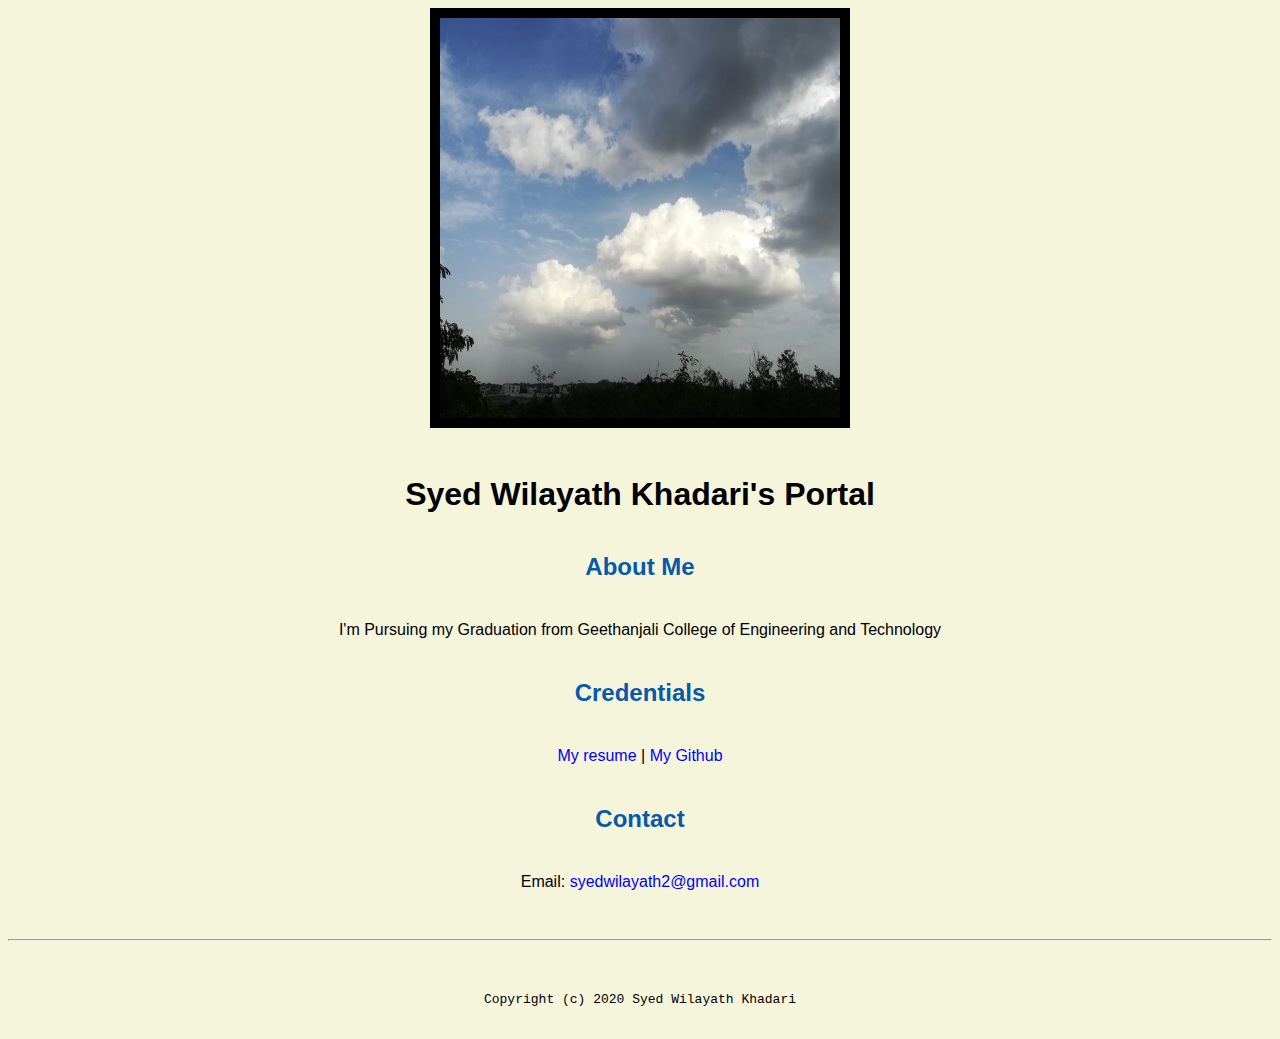
<file: index.html>
<!doctype html>
<html lang-"en">
  <header>
    <title>Syed Wilayath Khadari's Portal</title>
    <link rel="stylesheet" href = "css/master.css">
    <meta name="viewport" content="widht=device-width, initial-scale=1, shrink-to-fit=no">
  </header>

  <body>
    <img src = "Images\img_src.jpg" alt = "home_img"
    style="width:400px;height:400px;" align = "center" border = "10">
    <h1>Syed Wilayath Khadari's Portal</h1>
    <h2>About Me</h2>
    <p> I'm Pursuing my Graduation from Geethanjali College of Engineering and Technology</p>
  <h2><center>Credentials</h2>
  <p> <center><a href = "resume.html" target ="_self">My resume</a> |<a href = "https://github.com/SyedWilayath"> My Github</a></p>
  <h2><center>Contact</h2>
  <p><center> Email: <a href = "mailto:syedwilayath2@gmail.com">syedwilayath2@gmail.com</a></p>
  </body>

  <footer>
    <hr>
    <code>Copyright (c) 2020 Syed Wilayath Khadari </code>
    </footer>
</html>
</file>
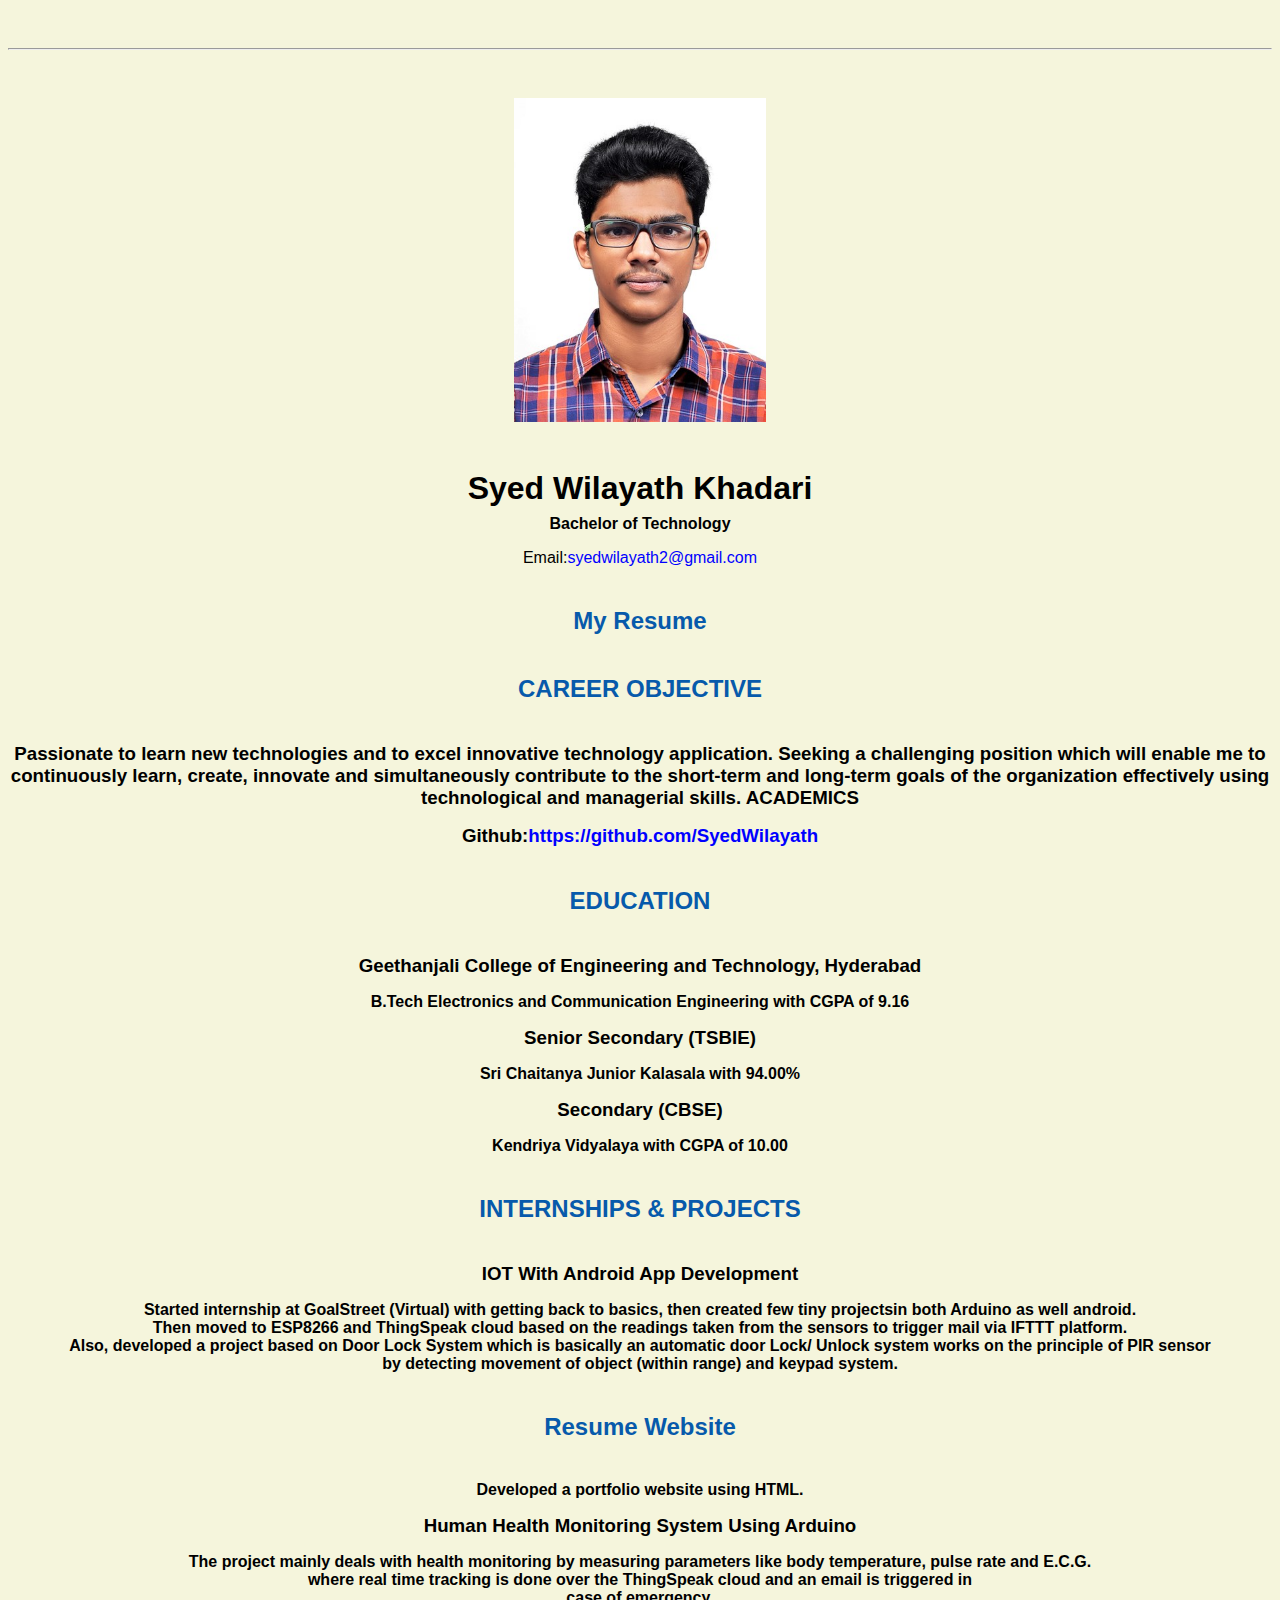
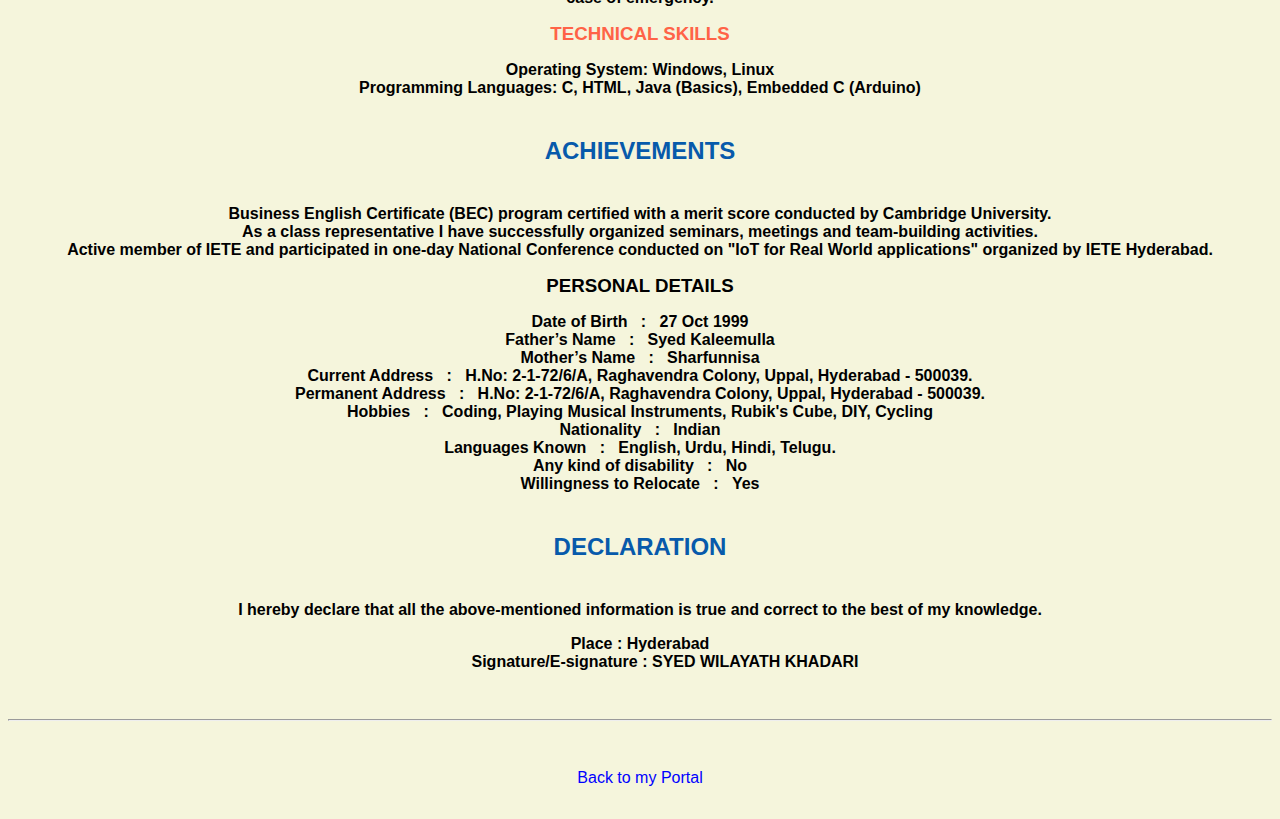
<file: resume.html>
<!DOCTYPE html>
<html lang="en" dir="ltr">
  <header>
    <title>  Syed Wilayath Khadari's Resume</title>
    <link rel="stylesheet" href="css/master.css">
    <meta name="viewport" content="widht=device-width, initial-scale=1, shrink-to-fit=no">
<!--     <meta name="name" content="Syed Wilayath Khadari's Portal">
    <meta name="robots" content="noindex, nofollow"> -->
    </header>
  <body>
  <hr>
  <img src = "Images\MyPassport.jpg" alt = "MyPassport" width = "20%"
   align = "center">
  <h1>Syed Wilayath Khadari</h1>
  <h4> Bachelor of Technology </h4>
  <p>Email:<a href ="mailto:syedwilayath2@gmail.com" target = "_blank">syedwilayath2@gmail.com</a></p>
  <h2>My Resume</h2>
  <h2>CAREER OBJECTIVE</h2>
  <h3>Passionate to learn new technologies and to excel innovative technology application. Seeking a challenging position which will enable me to continuously learn, create, innovate and simultaneously contribute to the short-term and long-term goals of the organization effectively using technological and managerial skills.
  ACADEMICS<h3>
  <h3>Github:<a href="https://github.com/SyedWilayath" target ="_blank">https://github.com/SyedWilayath</a></h3>
  <h2>EDUCATION</h2>
  <h3>Geethanjali College of Engineering and Technology, Hyderabad</h3>
  <h4>B.Tech Electronics and Communication Engineering with CGPA of 9.16</h4>
  <h3>Senior Secondary (TSBIE)</h3>
  <h4>Sri Chaitanya Junior Kalasala with 94.00%</h4>
  <h3>Secondary (CBSE)</h3>
  <h4>Kendriya Vidyalaya with CGPA of 10.00</h4>
  <h2>INTERNSHIPS & PROJECTS</h2> 
  <h3>IOT With Android App Development</h3>
  <h4>Started internship at GoalStreet (Virtual) with getting back to basics, then created few tiny projectsin both Arduino as well android.<br> 
   Then moved to ESP8266 and ThingSpeak cloud based on the readings taken from the sensors to trigger mail via IFTTT platform. <br>
   Also, developed a project based on Door Lock System which is basically an automatic door Lock/ Unlock system works on the principle of PIR sensor <br>
   by detecting movement of object (within range) and keypad system.</h4> 
  <h2>Resume Website</h2>
  <h4>Developed a portfolio website using HTML.</h4>
  <h3>Human Health Monitoring System Using Arduino</h3>
  <h4>The project mainly deals with health monitoring by measuring parameters like body temperature, pulse rate and E.C.G.<br>
   where real time tracking is done over the ThingSpeak cloud and an email is triggered in<br>   
   case of emergency.</h4>
  <h3 style="color:Tomato;">TECHNICAL SKILLS</h3>
  <h4>Operating System: Windows, Linux<br>
  Programming Languages: C, HTML, Java (Basics), Embedded C (Arduino)<h4>

<h2>ACHIEVEMENTS</h2>
<h4>Business English Certificate (BEC) program certified with a merit score conducted by Cambridge University.<br>
As a class representative I have successfully organized seminars, meetings and team-building activities.<br>
Active member of IETE and participated in one-day National Conference conducted on "IoT for Real World applications" organized by IETE Hyderabad.</h4>

<h3>PERSONAL DETAILS</h3>
<h4 style = "padding-right:200px; padding-left:200px">Date of Birth&nbsp;&nbsp; : &nbsp;&nbsp;27 Oct 1999<br>
Father’s Name&nbsp;&nbsp; : &nbsp;&nbsp;Syed Kaleemulla<br>
Mother’s Name&nbsp;&nbsp; : &nbsp;&nbsp;Sharfunnisa<br>
Current Address&nbsp;&nbsp; : &nbsp;&nbsp;H.No: 2-1-72/6/A, Raghavendra Colony, Uppal, Hyderabad - 500039.<br>
Permanent Address&nbsp;&nbsp; : &nbsp;&nbsp;H.No: 2-1-72/6/A, Raghavendra Colony, Uppal, Hyderabad - 500039.<br>
Hobbies&nbsp;&nbsp; : &nbsp;&nbsp;Coding, Playing Musical Instruments, Rubik's Cube, DIY, Cycling<br>
Nationality&nbsp;&nbsp; : &nbsp;&nbsp;Indian<br>
Languages Known&nbsp;&nbsp; : &nbsp;&nbsp;English, Urdu, Hindi, Telugu.<br>
Any kind of disability&nbsp;&nbsp; : &nbsp;&nbsp;No<br>
Willingness to Relocate&nbsp;&nbsp; : &nbsp;&nbsp;Yes</h4>

<h2>DECLARATION</h2>
<h4>I hereby declare that all the above-mentioned information is true and correct to the best of my knowledge.</h4>
<h4>Place : Hyderabad <div style = "padding-left:50px"> Signature/E-signature : SYED WILAYATH KHADARI</div></h4>

  </body>
  <footer>
  <hr>
  <p><a href = "index.html"> Back to my Portal</a></p>
  </footer>
</html>
</file>
<file: css/master.css>
a{
  text-decoration: none;
  color: blue;
}

a:hover{
  color: red;
  text-decoration: none;
}

body{

/*background color and font to be set here*/
background-color: beige;
color:black;
font-family: sans-serif,Arial,Tahoma,Times;
text-align: center;
}

footer{
margin-top:2rem;
margin-bottom: 2rem;

}

h1{
  margin-bottom: 0.5rem;
  margin-top: 3rem;
}

h2{
color:#075AAB;
margin-bottom: 2.5rem;
margin-top:2.5rem;
}

h3{
  margin-bottom: 1rem;
  margin-top: 0.5rem;
}

h4{
  margin-bottom: 1rem;
  margin-top: 0.5rem;
}

h5{
  margin-top: 0.5rem;
}

hr{
  margin-bottom: 3rem;
  margin-top: 3rem;
}

/*ul{
  display: table;
  margin 0 auto;
  text-align: left;
}*/
</file>
